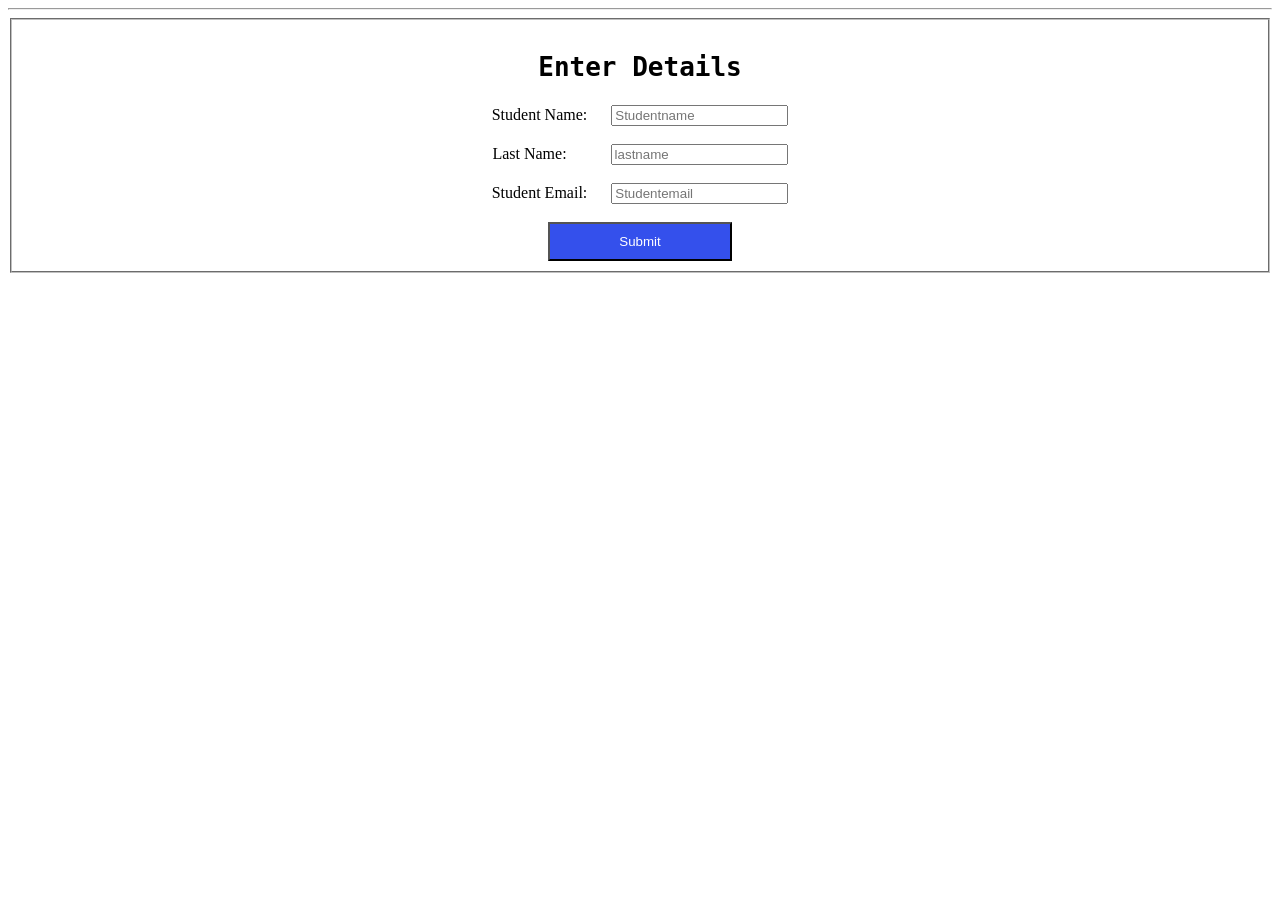
<file: loginpage crud/index.html>
<!DOCTYPE html>
<html lang="en">
<head>
    <meta charset="UTF-8">
    <meta name="viewport" content="width=device-width, initial-scale=1.0">
    <title>login page</title>
    <link rel="stylesheet" href="style.css">
</head>
<body>
    <hr>
    <form action="" method="post">
        <fieldset>
            <div class="A">
    <center>
        <h1><tt>Enter Details</tt></h1>
        <label for="">Student Name:&nbsp;&nbsp;&nbsp;&nbsp;&nbsp;</label>
        <input type="text" placeholder="Studentname" required>
        <br>
        <br>
        <label for="">Last Name:&nbsp;&nbsp;&nbsp;&nbsp;&nbsp;&nbsp;&nbsp;&nbsp;&nbsp;&nbsp;</label>
        <input type="text"  placeholder="lastname" required>
        <br>
        <br>
        <label for="">Student Email:&nbsp;&nbsp;&nbsp;&nbsp;&nbsp;</label>
        <input type="text" placeholder="Studentemail" required>
        <br>
        <br>
        <input   type="submit"   value="Submit">
    </center>
            </div>
        </fieldset>
    </form>
    
</body>
</html>
</file>
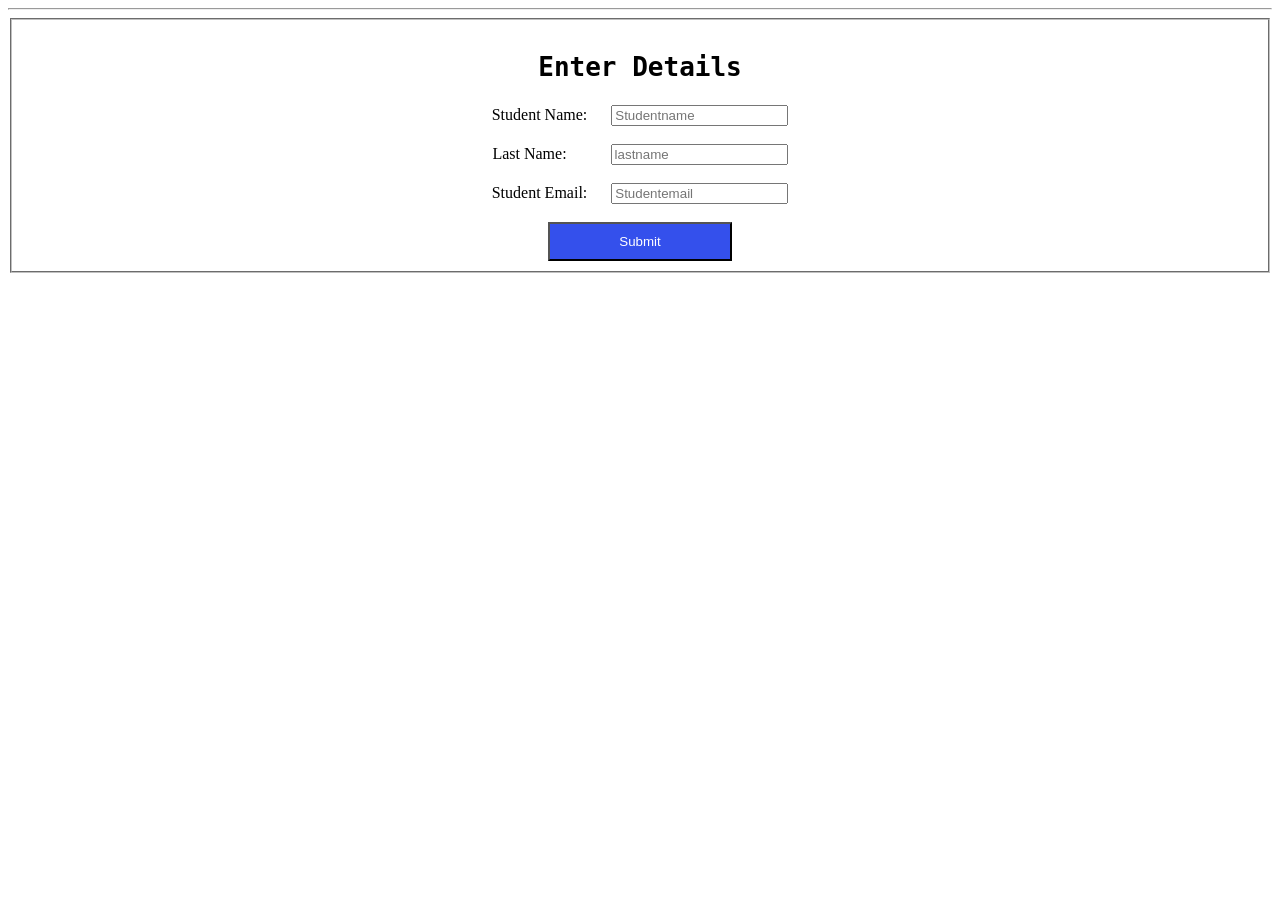
<file: loginpage/index.html>
<!DOCTYPE html>
<html lang="en">
<head>
    <meta charset="UTF-8">
    <meta name="viewport" content="width=device-width, initial-scale=1.0">
    <title>login page</title>
    <link rel="stylesheet" href="style.css">
</head>
<body>
    <hr>
    <form action="./a1.html" >
        <fieldset>
            <div class="A">
    <center>
        <h1><tt>Enter Details</tt></h1>
        <label for="">Student Name:&nbsp;&nbsp;&nbsp;&nbsp;&nbsp;</label>
        <input type="text" placeholder="Studentname" required>
        <br>
        <br>
        <label for="">Last Name:&nbsp;&nbsp;&nbsp;&nbsp;&nbsp;&nbsp;&nbsp;&nbsp;&nbsp;&nbsp;</label>
        <input type="text"  placeholder="lastname" required>
        <br>
        <br>
        <label for="">Student Email:&nbsp;&nbsp;&nbsp;&nbsp;&nbsp;</label>
        <input type="text" placeholder="Studentemail" required>
        <br>
        <br>
        <input   type="submit"   value="Submit">
    </center>
            </div>
        </fieldset>
    </form>
    
</body>
</html>
</file>
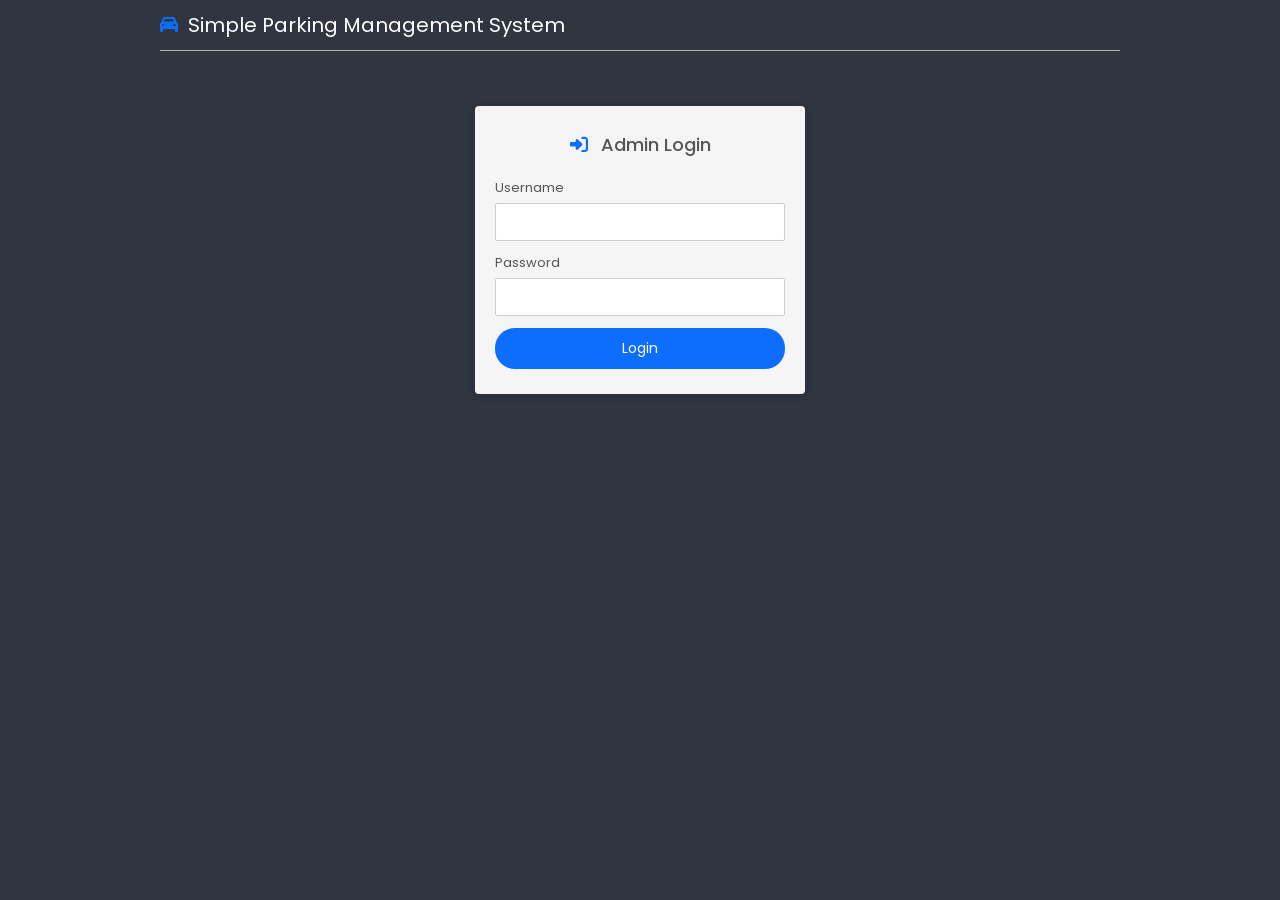
<file: parkingsystem pending work/index.html>
<!DOCTYPE html>
<html lang="en">
<head>
  <meta charset="UTF-8" />
  <meta name="viewport" content="width=device-width, initial-scale=1.0" />
  <title>Simple Parking Management System</title>

  <link
    rel="stylesheet"
    href="https://cdnjs.cloudflare.com/ajax/libs/font-awesome/6.5.1/css/all.min.css"
  />

  <link
    href="https://fonts.googleapis.com/css2?family=Poppins:wght@300;400;500;600&display=swap"
    rel="stylesheet"
  />

  <style>
    * {
      margin: 0;
      padding: 0;
      box-sizing: border-box;
      font-family: "Poppins", sans-serif;
    }

    body {
      background: #2f3640;
      height: 100vh;
      color: #fff;
    }

    .container {
      width: 75%;
      margin: 0 auto;
      padding-top: 10px;
    }

    .header {
      display: flex;
      align-items: center;
      gap: 10px;
      margin-bottom: 10px;
    }

    .header i {
      color: #0d6efd;
      font-size: 18px;
    }

    .header h2 {
      font-size: 20px;
      font-weight: 400;
    }

    .line {
      border: none;
      height: 1px;
      background: #b0b0b0;
      margin-bottom: 55px;
    }

    .login-box {
      width: 330px;
      background: #f5f5f5;
      margin: auto;
      padding: 25px 20px;
      border-radius: 4px;
      color: #555;
      box-shadow: 0 2px 8px rgba(0, 0, 0, 0.2);
    }

    .login-title {
      text-align: center;
      margin-bottom: 20px;
      color: #555;
      font-size: 18px;
      font-weight: 500;
    }

    .login-title i {
      color: #0d6efd;
      margin-right: 8px;
    }

    .form-group {
      margin-bottom: 12px;
    }

    .form-group label {
      display: block;
      margin-bottom: 5px;
      font-size: 13px;
    }

    .form-group input {
      width: 100%;
      padding: 8px 10px;
      border: 1px solid #d0d0d0;
      border-radius: 2px;
      outline: none;
      font-size: 13px;
    }

    .form-group input:focus {
      border-color: #0d6efd;
    }

    .login-btn {
      width: 100%;
      background: #0d6efd;
      border: none;
      color: #fff;
      padding: 10px;
      border-radius: 20px;
      cursor: pointer;
      font-size: 14px;
      transition: 0.3s;
    }

    .login-btn:hover {
      background: #0b5ed7;
    }
  </style>
</head>

<body>
  <div class="container">

    <div class="header">
      <i class="fa-solid fa-car"></i>
      <h2>Simple Parking Management System</h2>
    </div>

    <hr class="line" />

    <div class="login-box">

      <div class="login-title">
        <i class="fa-solid fa-right-to-bracket"></i>
        Admin Login
      </div>

      <form>
        <div class="form-group">
          <label>Username</label>
          <input type="text" />
        </div>

        <div class="form-group">
          <label>Password</label>
          <input type="password" />
        </div>

        <a href="a1.html" style="display: block;">
          <button type="button" class="login-btn">
            Login
          </button>
        </a>
      </form>

    </div>

  </div>
</body>
</html>
</file>
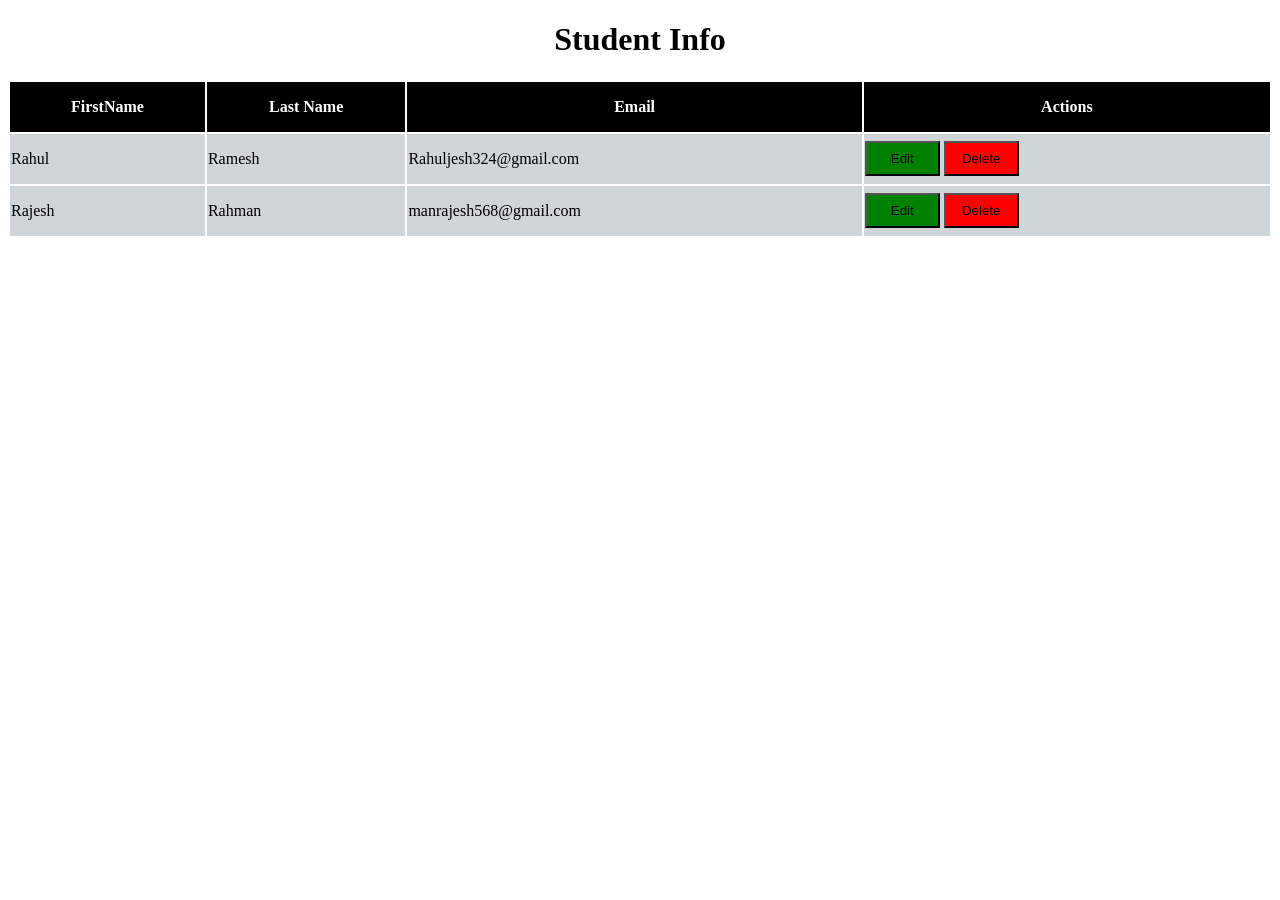
<file: loginpage crud/a1.html>
<!DOCTYPE html>
<html lang="en">
<head>
    <meta charset="UTF-8">
    <meta name="viewport" content="width=device-width, initial-scale=1.0">
    <title>create a view model</title>
</head>
<body>
    <center>
        <h1>Student Info</h1>
    </center>
    
        <table   style="width: 100%;"   >
            <tr   style="background-color: black; color: white;  height: 50px;"   >
                <th>FirstName</th>
                <th>Last Name</th>
                <th>Email</th>
                <th>Actions</th>
            </tr>
            <tr  style="background-color: rgb(208, 214, 216); height: 50px;"  >
                <td>Rahul</td>
                <td>Ramesh</td>
                <td>Rahuljesh324@gmail.com</td>
                <td>
                    <input style="background-color: green; height: 35px; width: 75px;"    type="button" value="Edit">
                    <input style="background-color: red; height: 35px; width: 75px;"    type="reset" value="Delete">
                </td>
            </tr>
            <tr  style="background-color: rgb(208, 214, 216); height: 50px;"  >
                <td>Rajesh</td>
                <td>Rahman</td>
                <td>manrajesh568@gmail.com</td>
                <td>
                    <input style="background-color: green;  height: 35px; width: 75px;"    type="button" value="Edit">
                    <input style="background-color: red; height: 35px ; width: 75px;"    type="reset" value="Delete">
                </td>
            </tr>

        </table>
   
    
</body>
</html>
</file>
<file: loginpage crud/style.css>
input[type="submit"]
{
    background-color: rgba(8, 42, 232, 0.821);
    color: white; 
    padding:10px; 
    width: 15%; 
    padding-left: 10px;
    
}
</file>
<file: loginpage/style.css>
input[type="submit"]
{
    background-color: rgba(8, 42, 232, 0.821);
    color: white; 
    padding:10px; 
    width: 15%; 
    padding-left: 10px;
    
}
</file>
